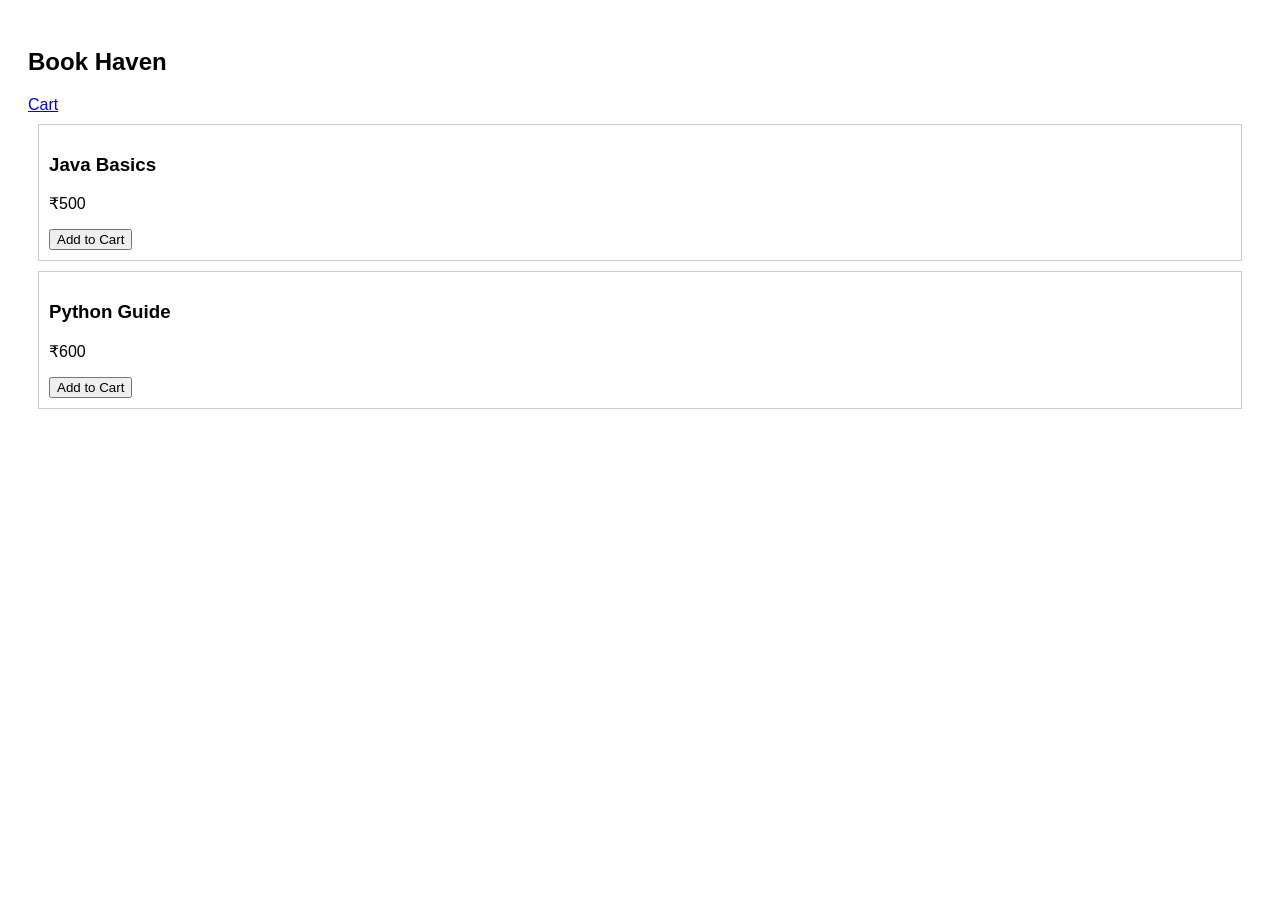
<file: index.html>
<!DOCTYPE html>
<html>
<head>
<title>Book Haven</title>
<link rel="stylesheet" href="style.css">
</head>
<body>

<h2>Book Haven</h2>
<a href="cart.html">Cart</a>

<div class="book">
<h3>Java Basics</h3>
<p>₹500</p>
<button onclick="addToCart('Java Basics', 500)">Add to Cart</button>
</div>

<div class="book">
<h3>Python Guide</h3>
<p>₹600</p>
<button onclick="addToCart('Python Guide', 600)">Add to Cart</button>
</div>

<script src="script.js"></script>
</body>
</html>
</file>
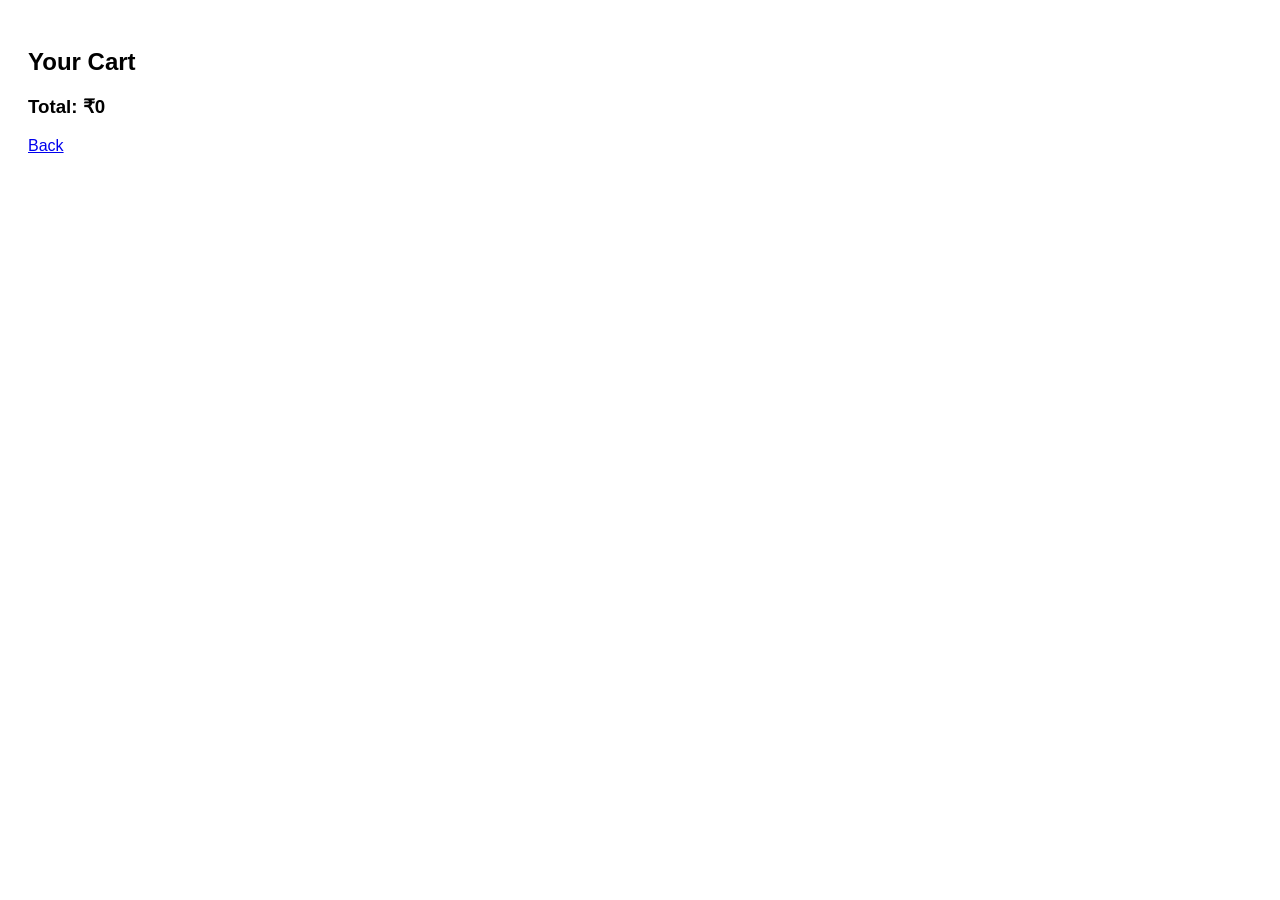
<file: cart.html>
<!DOCTYPE html>
<html>
<head>
<title>Cart</title>
<link rel="stylesheet" href="style.css">
</head>
<body>

<h2>Your Cart</h2>
<div id="cart"></div>
<h3 id="total"></h3>

<a href="index.html">Back</a>

<script src="script.js"></script>
</body>
</html>
</file>
<file: style.css>
body {
font-family: Arial;
padding: 20px;
}

.book {
border: 1px solid #ccc;
padding: 10px;
margin: 10px;
}
</file>
